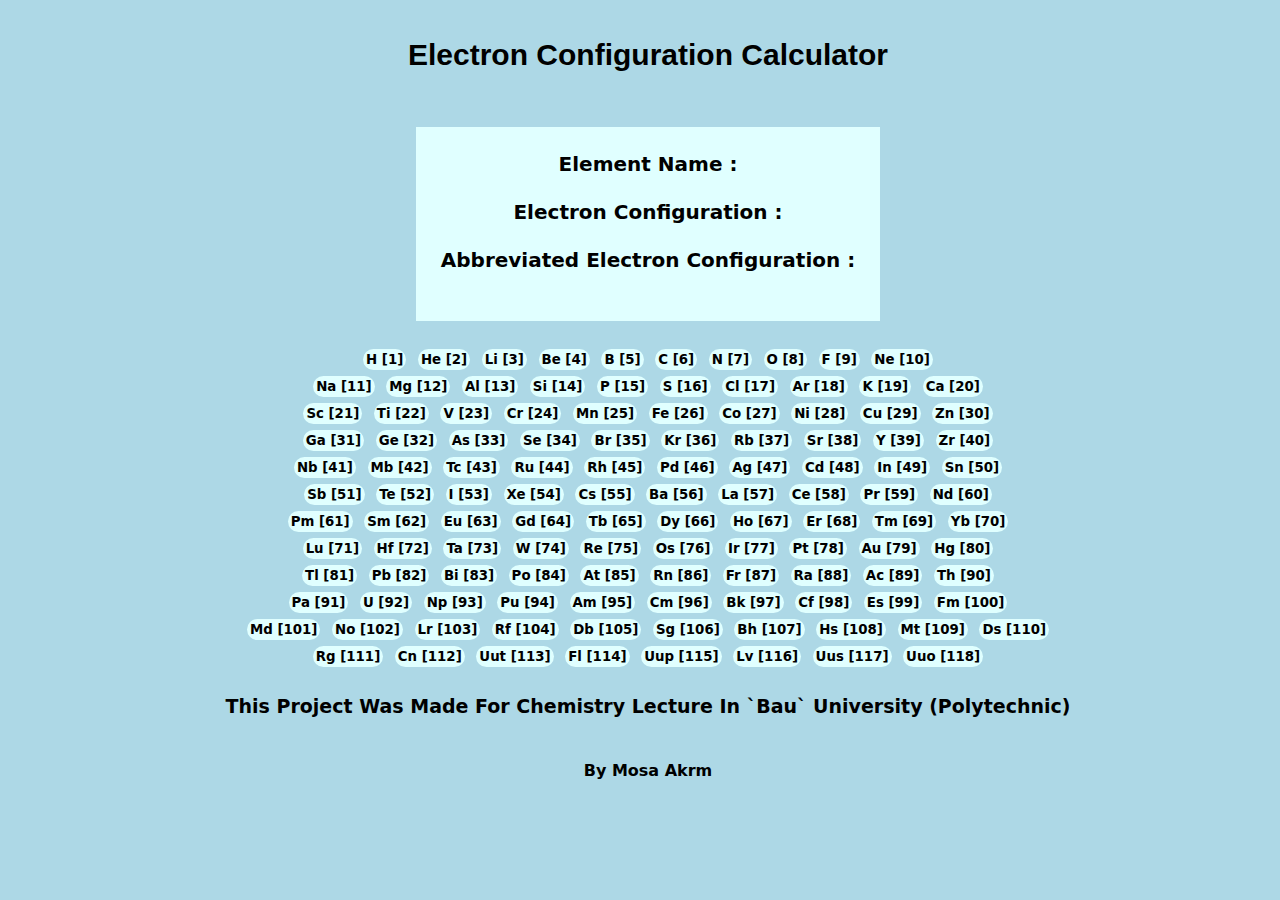
<file: index.html>
<!DOCTYPE html>
<html>
<head>
    <script src="https://cdn.jsdelivr.net/npm/bootstrap@5.3.0-alpha3/dist/js/bootstrap.bundle.min.js" integrity="sha384-ENjdO4Dr2bkBIFxQpeoTz1HIcje39Wm4jDKdf19U8gI4ddQ3GYNS7NTKfAdVQSZe" crossorigin="anonymous"></script>
    <link rel="preconnect" href="https://fonts.googleapis.com/">
    <link rel="preconnect" href="https://fonts.gstatic.com/" crossorigin>
    <link href="https://fonts.googleapis.com/css2?family=Aref+Ruqaa:wght@400;700&amp;display=swap" rel="stylesheet">
    <meta charset='utf-8'>
    <meta http-equiv='X-UA-Compatible' content='IE=edge'>
    <title id="title">Electron Configuration Calculator</title>
    <meta name='viewport' content='width=device-width, initial-scale=1'>
    <link rel='stylesheet' type='text/css' media='screen' href='assests/style.css'>
    <link rel="icon" type="image/x-icon" href="assests/imgs/c.png">
</head>
<body>

    <!--Header-->
    <nav class="navbar bg-body-tertiary" class="container">
        <div class="container-fluid">
            <header class="Main"> Electron Configuration Calculator </header>
        </div>
      </nav>
    <!---->

    <!--result-->
        <div class="container">
            <div class="CoMain">
                <label class="labels">
                    Element Name :
                    <br>
                    <span class="result" id="ele"></span>
                </label>
                    <br>
                <label  class="labels">Electron Configuration : 
                    <br>
                    <span class="result"  id="elex"></span>
                </label>
                <br>
                <label class="labels">Abbreviated Electron Configuration : 
                    <br>
                    <span class="result"  id="elea"></span>
                </label>
                <br>    
            </div>
        </div>

        <!---->
<br>
        <!--Work-->


        <div class="btn-toolbar" role="toolbar" aria-label="Toolbar with button groups">
            <div class="btn-group me-2" role="group" aria-label="First group">
                <button class="btn" id="H"> H [1] </button>
                <button class="btn" id="He">He [2]</button>
                <button class="btn" id="Li">Li [3]</button>
                <button class="btn" id="Be">Be [4]</button>
                <button class="btn" id="B">B [5]</button>
                <button class="btn" id="C">C [6]</button>
                <button class="btn" id="N">N [7]</button>
                <button class="btn" id="O">O [8]</button>
                <button class="btn" id="F">F [9]</button>
                <button class="btn" id="Ne">Ne [10]</button>
            </div>
            <div class="btn-group me-2" role="group" aria-label="Second group">
                <button class="btn" id="Na">Na [11]</button>
                <button class="btn" id="Mg">Mg [12]</button>
                <button class="btn" id="Al"> Al [13]</button>
                <button class="btn" id="Si"> Si [14]</button>
                <button class="btn" id="P"> P [15]</button>
                <button class="btn" id="S"> S [16]</button>
                <button class="btn" id="Cl"> Cl [17]</button>
                <button class="btn" id="Ar"> Ar [18]</button>
                <button class="btn" id="K"> K [19]</button>
                <button class="btn" id="Ca"> Ca [20]</button>
            </div>
            <div class="btn-group" role="group" aria-label="Third group">
                <button class="btn" id="Sc"> Sc [21] </button>
                <button class="btn" id="Ti"> Ti [22] </button>
                <button class="btn" id="V"> V [23]</button>
                <button class="btn" id="Cr"> Cr [24]</button>
                <button class="btn" id="Mn"> Mn [25]</button>
                <button class="btn" id="Fe"> Fe [26]</button>
                <button class="btn" id="Co"> Co [27]</button>
                <button class="btn" id="Ni"> Ni [28]</button>
                <button class="btn" id="Cu"> Cu [29]</button>
                <button class="btn" id="Zn"> Zn [30]</button>
            </div>
          </div>

          <div class="btn-toolbar" role="toolbar" aria-label="Toolbar with button groups">
            <div class="btn-group me-2" role="group" aria-label="First group">
                <button class="btn" id="Ga">Ga [31]</button>
                <button class="btn" id="Ge">Ge [32]</button>
                <button class="btn" id="As">As [33]</button>
                <button class="btn" id="Se">Se [34]</button>
                <button class="btn" id="Br">Br [35]</button>
                <button class="btn" id="Kr">Kr [36]</button>
                <button class="btn" id="Rb">Rb [37]</button>
                <button class="btn" id="Sr">Sr [38]</button> 
                <button class="btn" id="Y">Y [39]</button>
                <button class="btn" id="Zr">Zr [40]</button>
            </div>
            <div class="btn-group me-2" role="group" aria-label="Second group">
                <button class="btn" id="Nb">Nb [41]</button>
                <button class="btn" id="Mb">Mb [42]</button>
                <button class="btn" id="Tc">Tc [43]</button>
                <button class="btn" id="Ru">Ru [44]</button>
                <button class="btn" id="Rh">Rh [45]</button>
                <button class="btn" id="Pd">Pd [46]</button>
                <button class="btn" id="Ag">Ag [47]</button> 
                <button class="btn" id="Cd">Cd [48]</button>
                <button class="btn" id="In">In [49]</button>
                <button class="btn" id="Sn">Sn [50]</button>
            </div>
            <div class="btn-group" role="group" aria-label="Third group">
                <button class="btn" id="Sb">Sb [51]</button>
                <button class="btn" id="Te">Te [52]</button>
                <button class="btn" id="I">I [53]</button>
                <button class="btn" id="Xe">Xe [54]</button>
                <button class="btn" id="Cs">Cs [55]</button> 
                <button class="btn" id="Ba">Ba [56]</button>
                <button class="btn" id="La">La [57]</button>
                <button class="btn" id="Ce">Ce [58]</button>
                <button class="btn" id="Pr">Pr [59]</button>
                <button class="btn" id="Nd">Nd [60]</button>
            </div>
          </div>
                
          <div class="btn-toolbar" role="toolbar" aria-label="Toolbar with button groups">
            <div class="btn-group me-2" role="group" aria-label="First group">
                <button class="btn" id="Pm">Pm [61]</button>
                <button class="btn" id="Sm">Sm [62]</button>
                <button class="btn" id="Eu">Eu [63]</button> 
                <button class="btn" id="Gd">Gd [64]</button>
                <button class="btn" id="Tb">Tb [65]</button>
                <button class="btn" id="Dy">Dy [66]</button>
                <button class="btn" id="Ho">Ho [67]</button>
                <button class="btn" id="Er">Er [68]</button>
                <button class="btn" id="Tm">Tm [69]</button>
                <button class="btn" id="Yb">Yb [70]</button>
            </div>
            <div class="btn-group me-2" role="group" aria-label="Second group">
                <button class="btn" id="Lu">Lu [71]</button> 
                <button class="btn" id="Hf">Hf [72]</button>
                <button class="btn" id="Ta">Ta [73]</button>
                <button class="btn" id="W">W [74]</button>
                <button class="btn" id="Re">Re [75]</button>
                <button class="btn" id="Os">Os [76]</button>
                <button class="btn" id="Ir">Ir [77]</button>
                <button class="btn" id="Pt">Pt [78]</button>
                <button class="btn" id="Au">Au [79]</button> 
                <button class="btn" id="Hg">Hg [80]</button>
            </div>
            <div class="btn-group" role="group" aria-label="Third group">
                <button class="btn" id="Tl">Tl [81]</button>
                <button class="btn" id="Pb">Pb [82]</button>
                <button class="btn" id="Bi">Bi [83]</button>
                <button class="btn" id="Po">Po [84]</button>
                <button class="btn" id="At">At [85]</button>
                <button class="btn" id="Rn">Rn [86]</button>
                <button class="btn" id="Fr">Fr [87]</button> 
                <button class="btn" id="Ra">Ra [88]</button>
                <button class="btn" id="Ac">Ac [89]</button>
                <button class="btn" id="Th">Th [90]</button>
            </div>
          </div>
                
                
               
          <div class="btn-toolbar" role="toolbar" aria-label="Toolbar with button groups">
            <div class="btn-group me-2" role="group" aria-label="First group">
                <button class="btn" id="Pa">Pa [91]</button>
                <button class="btn" id="U">U [92]</button>
                <button class="btn" id="Np">Np [93]</button>
                <button class="btn" id="Pu">Pu [94]</button>
                <button class="btn" id="Am">Am [95]</button> 
                <button class="btn" id="Cm">Cm [96]</button>
                <button class="btn" id="Bk">Bk [97]</button>
                <button class="btn" id="Cf">Cf [98]</button>
                <button class="btn" id="Es">Es [99]</button>
                <button class="btn" id="Fm">Fm [100]</button>
            </div>
            <div class="btn-group me-2" role="group" aria-label="Second group">
                <button class="btn" id="Md">Md [101]</button>
                <button class="btn" id="No">No [102]</button>
                <button class="btn" id="Lr">Lr [103]</button> 
                <button class="btn" id="Rf">Rf [104]</button>
                <button class="btn" id="Db">Db [105]</button>
                <button class="btn" id="Sg">Sg [106]</button>
                <button class="btn" id="Bh">Bh [107]</button>
                <button class="btn" id="Hs">Hs [108]</button>
                <button class="btn" id="Mt">Mt [109]</button>
                <button class="btn" id="Ds">Ds [110]</button>
            </div>
            <div class="btn-group" role="group" aria-label="Third group">
                <button class="btn" id="Rg">Rg [111]</button> 
                <button class="btn" id="Cn">Cn [112]</button>
                <button class="btn" id="Uut">Uut [113]</button>
                <button class="btn" id="Fl">Fl [114]</button>
                <button class="btn" id="Uup">Uup [115]</button>
                <button class="btn" id="Lv">Lv [116]</button>
                <button class="btn" id="Uus">Uus [117]</button>
                <button class="btn" id="Uuo">Uuo [118]</button>
            </div>
          </div>
               
                
                
              
               
               
               
                
         
       
       
       
        <!---->






    <div id="footer">
        <footer class="CoCoMain">This Project Was Made For Chemistry Lecture In `Bau` University (Polytechnic)</footer> <br>
        <label style="
                font-family: system-ui, -apple-system, BlinkMacSystemFont, 'Segoe UI', Roboto, Oxygen, Ubuntu, Cantarell, 'Open Sans', 'Helvetica Neue', sans-serif;"
                 >By Mosa Akrm
        </label>
    </div>

    <script src='index.js'></script>

    <script src="https://cdn.jsdelivr.net/npm/@popperjs/core@2.11.7/dist/umd/popper.min.js" integrity="sha384-zYPOMqeu1DAVkHiLqWBUTcbYfZ8osu1Nd6Z89ify25QV9guujx43ITvfi12/QExE" crossorigin="anonymous"></script>
    <script src="https://cdn.jsdelivr.net/npm/bootstrap@5.3.0-alpha3/dist/js/bootstrap.min.js" integrity="sha384-Y4oOpwW3duJdCWv5ly8SCFYWqFDsfob/3GkgExXKV4idmbt98QcxXYs9UoXAB7BZ" crossorigin="anonymous"></script>
</body>

</html>
</file>
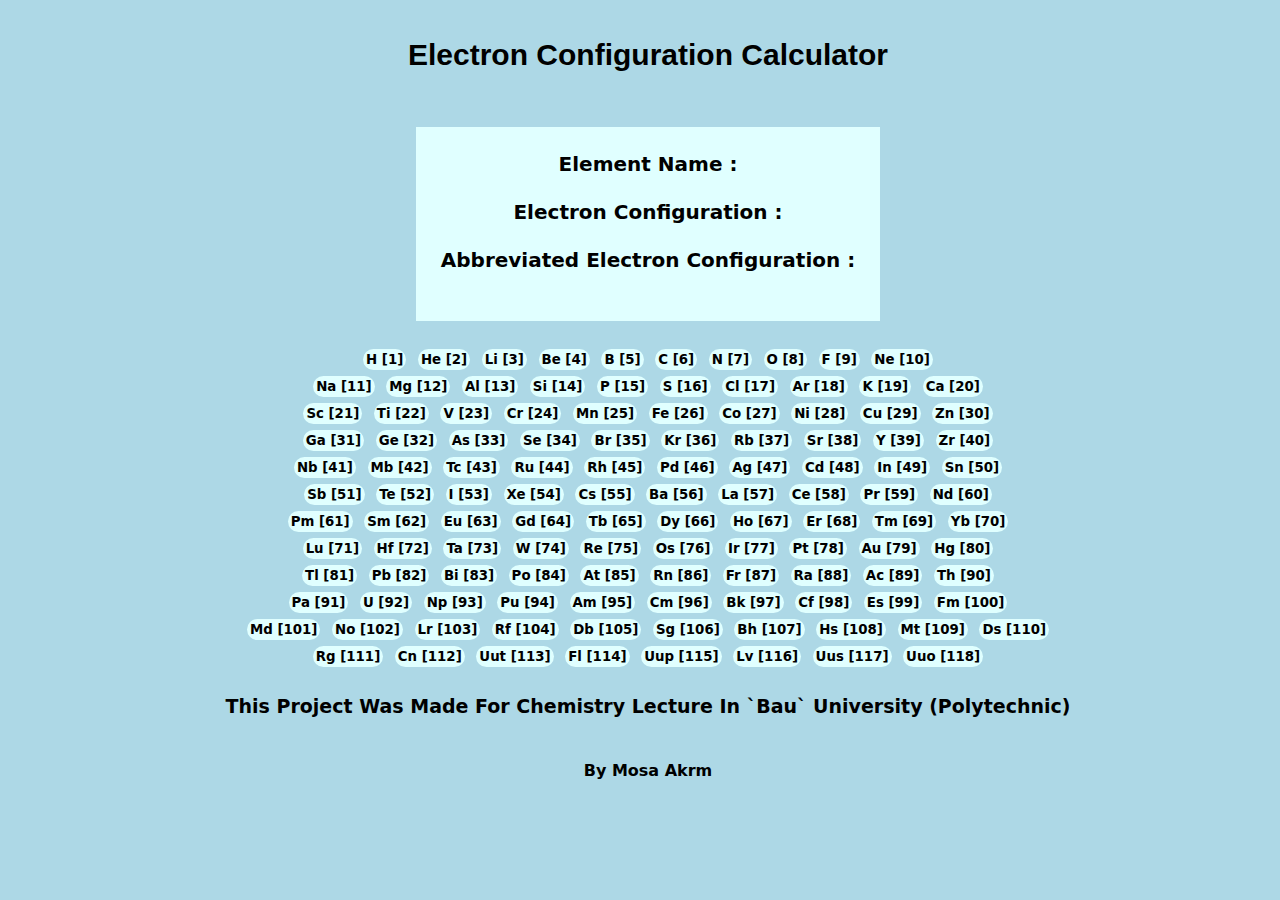
<file: public/index.html>
<!DOCTYPE html>
<html>
<head>
    <script src="https://cdn.jsdelivr.net/npm/bootstrap@5.3.0-alpha3/dist/js/bootstrap.bundle.min.js" integrity="sha384-ENjdO4Dr2bkBIFxQpeoTz1HIcje39Wm4jDKdf19U8gI4ddQ3GYNS7NTKfAdVQSZe" crossorigin="anonymous"></script>
    <link rel="preconnect" href="https://fonts.googleapis.com/">
    <link rel="preconnect" href="https://fonts.gstatic.com/" crossorigin>
    <link href="https://fonts.googleapis.com/css2?family=Aref+Ruqaa:wght@400;700&amp;display=swap" rel="stylesheet">
    <meta charset='utf-8'>
    <meta http-equiv='X-UA-Compatible' content='IE=edge'>
    <title id="title">Electron Configuration Calculator</title>
    <meta name='viewport' content='width=device-width, initial-scale=1'>
    <link rel='stylesheet' type='text/css' media='screen' href='assests/style.css'>
    <link rel="icon" type="image/x-icon" href="assests/imgs/c.png">
</head>
<body>

    <!--Header-->
    <nav class="navbar bg-body-tertiary" class="container">
        <div class="container-fluid">
            <header class="Main"> Electron Configuration Calculator </header>
        </div>
      </nav>
    <!---->

    <!--result-->
        <div class="container">
            <div class="CoMain">
                <label class="labels">
                    Element Name :
                    <br>
                    <span class="result" id="ele"></span>
                </label>
                    <br>
                <label  class="labels">Electron Configuration : 
                    <br>
                    <span class="result"  id="elex"></span>
                </label>
                <br>
                <label class="labels">Abbreviated Electron Configuration : 
                    <br>
                    <span class="result"  id="elea"></span>
                </label>
                <br>    
            </div>
        </div>

        <!---->
<br>
        <!--Work-->


        <div class="btn-toolbar" role="toolbar" aria-label="Toolbar with button groups">
            <div class="btn-group me-2" role="group" aria-label="First group">
                <button class="btn" id="H"> H [1] </button>
                <button class="btn" id="He">He [2]</button>
                <button class="btn" id="Li">Li [3]</button>
                <button class="btn" id="Be">Be [4]</button>
                <button class="btn" id="B">B [5]</button>
                <button class="btn" id="C">C [6]</button>
                <button class="btn" id="N">N [7]</button>
                <button class="btn" id="O">O [8]</button>
                <button class="btn" id="F">F [9]</button>
                <button class="btn" id="Ne">Ne [10]</button>
            </div>
            <div class="btn-group me-2" role="group" aria-label="Second group">
                <button class="btn" id="Na">Na [11]</button>
                <button class="btn" id="Mg">Mg [12]</button>
                <button class="btn" id="Al"> Al [13]</button>
                <button class="btn" id="Si"> Si [14]</button>
                <button class="btn" id="P"> P [15]</button>
                <button class="btn" id="S"> S [16]</button>
                <button class="btn" id="Cl"> Cl [17]</button>
                <button class="btn" id="Ar"> Ar [18]</button>
                <button class="btn" id="K"> K [19]</button>
                <button class="btn" id="Ca"> Ca [20]</button>
            </div>
            <div class="btn-group" role="group" aria-label="Third group">
                <button class="btn" id="Sc"> Sc [21] </button>
                <button class="btn" id="Ti"> Ti [22] </button>
                <button class="btn" id="V"> V [23]</button>
                <button class="btn" id="Cr"> Cr [24]</button>
                <button class="btn" id="Mn"> Mn [25]</button>
                <button class="btn" id="Fe"> Fe [26]</button>
                <button class="btn" id="Co"> Co [27]</button>
                <button class="btn" id="Ni"> Ni [28]</button>
                <button class="btn" id="Cu"> Cu [29]</button>
                <button class="btn" id="Zn"> Zn [30]</button>
            </div>
          </div>

          <div class="btn-toolbar" role="toolbar" aria-label="Toolbar with button groups">
            <div class="btn-group me-2" role="group" aria-label="First group">
                <button class="btn" id="Ga">Ga [31]</button>
                <button class="btn" id="Ge">Ge [32]</button>
                <button class="btn" id="As">As [33]</button>
                <button class="btn" id="Se">Se [34]</button>
                <button class="btn" id="Br">Br [35]</button>
                <button class="btn" id="Kr">Kr [36]</button>
                <button class="btn" id="Rb">Rb [37]</button>
                <button class="btn" id="Sr">Sr [38]</button> 
                <button class="btn" id="Y">Y [39]</button>
                <button class="btn" id="Zr">Zr [40]</button>
            </div>
            <div class="btn-group me-2" role="group" aria-label="Second group">
                <button class="btn" id="Nb">Nb [41]</button>
                <button class="btn" id="Mb">Mb [42]</button>
                <button class="btn" id="Tc">Tc [43]</button>
                <button class="btn" id="Ru">Ru [44]</button>
                <button class="btn" id="Rh">Rh [45]</button>
                <button class="btn" id="Pd">Pd [46]</button>
                <button class="btn" id="Ag">Ag [47]</button> 
                <button class="btn" id="Cd">Cd [48]</button>
                <button class="btn" id="In">In [49]</button>
                <button class="btn" id="Sn">Sn [50]</button>
            </div>
            <div class="btn-group" role="group" aria-label="Third group">
                <button class="btn" id="Sb">Sb [51]</button>
                <button class="btn" id="Te">Te [52]</button>
                <button class="btn" id="I">I [53]</button>
                <button class="btn" id="Xe">Xe [54]</button>
                <button class="btn" id="Cs">Cs [55]</button> 
                <button class="btn" id="Ba">Ba [56]</button>
                <button class="btn" id="La">La [57]</button>
                <button class="btn" id="Ce">Ce [58]</button>
                <button class="btn" id="Pr">Pr [59]</button>
                <button class="btn" id="Nd">Nd [60]</button>
            </div>
          </div>
                
          <div class="btn-toolbar" role="toolbar" aria-label="Toolbar with button groups">
            <div class="btn-group me-2" role="group" aria-label="First group">
                <button class="btn" id="Pm">Pm [61]</button>
                <button class="btn" id="Sm">Sm [62]</button>
                <button class="btn" id="Eu">Eu [63]</button> 
                <button class="btn" id="Gd">Gd [64]</button>
                <button class="btn" id="Tb">Tb [65]</button>
                <button class="btn" id="Dy">Dy [66]</button>
                <button class="btn" id="Ho">Ho [67]</button>
                <button class="btn" id="Er">Er [68]</button>
                <button class="btn" id="Tm">Tm [69]</button>
                <button class="btn" id="Yb">Yb [70]</button>
            </div>
            <div class="btn-group me-2" role="group" aria-label="Second group">
                <button class="btn" id="Lu">Lu [71]</button> 
                <button class="btn" id="Hf">Hf [72]</button>
                <button class="btn" id="Ta">Ta [73]</button>
                <button class="btn" id="W">W [74]</button>
                <button class="btn" id="Re">Re [75]</button>
                <button class="btn" id="Os">Os [76]</button>
                <button class="btn" id="Ir">Ir [77]</button>
                <button class="btn" id="Pt">Pt [78]</button>
                <button class="btn" id="Au">Au [79]</button> 
                <button class="btn" id="Hg">Hg [80]</button>
            </div>
            <div class="btn-group" role="group" aria-label="Third group">
                <button class="btn" id="Tl">Tl [81]</button>
                <button class="btn" id="Pb">Pb [82]</button>
                <button class="btn" id="Bi">Bi [83]</button>
                <button class="btn" id="Po">Po [84]</button>
                <button class="btn" id="At">At [85]</button>
                <button class="btn" id="Rn">Rn [86]</button>
                <button class="btn" id="Fr">Fr [87]</button> 
                <button class="btn" id="Ra">Ra [88]</button>
                <button class="btn" id="Ac">Ac [89]</button>
                <button class="btn" id="Th">Th [90]</button>
            </div>
          </div>
                
                
               
          <div class="btn-toolbar" role="toolbar" aria-label="Toolbar with button groups">
            <div class="btn-group me-2" role="group" aria-label="First group">
                <button class="btn" id="Pa">Pa [91]</button>
                <button class="btn" id="U">U [92]</button>
                <button class="btn" id="Np">Np [93]</button>
                <button class="btn" id="Pu">Pu [94]</button>
                <button class="btn" id="Am">Am [95]</button> 
                <button class="btn" id="Cm">Cm [96]</button>
                <button class="btn" id="Bk">Bk [97]</button>
                <button class="btn" id="Cf">Cf [98]</button>
                <button class="btn" id="Es">Es [99]</button>
                <button class="btn" id="Fm">Fm [100]</button>
            </div>
            <div class="btn-group me-2" role="group" aria-label="Second group">
                <button class="btn" id="Md">Md [101]</button>
                <button class="btn" id="No">No [102]</button>
                <button class="btn" id="Lr">Lr [103]</button> 
                <button class="btn" id="Rf">Rf [104]</button>
                <button class="btn" id="Db">Db [105]</button>
                <button class="btn" id="Sg">Sg [106]</button>
                <button class="btn" id="Bh">Bh [107]</button>
                <button class="btn" id="Hs">Hs [108]</button>
                <button class="btn" id="Mt">Mt [109]</button>
                <button class="btn" id="Ds">Ds [110]</button>
            </div>
            <div class="btn-group" role="group" aria-label="Third group">
                <button class="btn" id="Rg">Rg [111]</button> 
                <button class="btn" id="Cn">Cn [112]</button>
                <button class="btn" id="Uut">Uut [113]</button>
                <button class="btn" id="Fl">Fl [114]</button>
                <button class="btn" id="Uup">Uup [115]</button>
                <button class="btn" id="Lv">Lv [116]</button>
                <button class="btn" id="Uus">Uus [117]</button>
                <button class="btn" id="Uuo">Uuo [118]</button>
            </div>
          </div>
               
                
                
              
               
               
               
                
         
       
       
       
        <!---->






    <div id="footer">
        <footer class="CoCoMain">This Project Was Made For Chemistry Lecture In `Bau` University (Polytechnic)</footer> <br>
        <label style="
                font-family: system-ui, -apple-system, BlinkMacSystemFont, 'Segoe UI', Roboto, Oxygen, Ubuntu, Cantarell, 'Open Sans', 'Helvetica Neue', sans-serif;"
                 >By Mosa Akrm
        </label>
    </div>

    <script src='index.js'></script>
    <script></script>
    <script src="https://cdn.jsdelivr.net/npm/@popperjs/core@2.11.7/dist/umd/popper.min.js" integrity="sha384-zYPOMqeu1DAVkHiLqWBUTcbYfZ8osu1Nd6Z89ify25QV9guujx43ITvfi12/QExE" crossorigin="anonymous"></script>
    <script src="https://cdn.jsdelivr.net/npm/bootstrap@5.3.0-alpha3/dist/js/bootstrap.min.js" integrity="sha384-Y4oOpwW3duJdCWv5ly8SCFYWqFDsfob/3GkgExXKV4idmbt98QcxXYs9UoXAB7BZ" crossorigin="anonymous"></script>
</body>

</html>
</file>
<file: assests/style.css>
body {
    font-family: system-ui, -apple-system, BlinkMacSystemFont, 'Segoe UI', Roboto, Oxygen, Ubuntu, Cantarell, 'Open Sans', 'Helvetica Neue', sans-serif;
    font-weight: 600;
    text-align: center;
    width: 100%;
    background-color: lightblue;
}

.btn {
    padding: 3px;
    margin: 3px;
    font-family: system-ui, -apple-system, BlinkMacSystemFont, 'Segoe UI', Roboto, Oxygen, Ubuntu, Cantarell, 'Open Sans', 'Helvetica Neue', sans-serif;
    background-color: lightcyan;
    border:none;
    border-radius: 25px;
    font-weight: 700;
}
.btn:active{
    color: lightcyan;
    background-color: black;
}

.Main {
    font-size: 30px;
    padding: 30px;
    font-weight: 900;
    font-family: 'Gill Sans', 'Gill Sans MT', Calibri, 'Trebuchet MS', sans-serif;
}

.CoMain {
    font-size: 20px;
    padding: 25px;
    font-weight: 600;
    font-family: system-ui, -apple-system, BlinkMacSystemFont, 'Segoe UI', Roboto, Oxygen, Ubuntu, Cantarell, 'Open Sans', 'Helvetica Neue', sans-serif;
}

.CoCoMain {
    font-size: 19px;
    padding: 25px;
    font-weight: 700;
}
.container {
    background-color: lightcyan;
    margin: 25px;
    display: inline-block;
    padding: 25;
}

.containerCo{
    background-color: lightcyan;
    margin: 25px;
    padding: 100px;
    text-align: space-around;
}
.result {
    font-size: 20px;
    padding: 25px;
    font-weight: 600;
    font-family: 'Times New Roman', Times, serif;
}
.form {
    font-size: large;
    font-weight: 700;
    padding:10px;
    margin: 20px;
    background-color: lightblue;
    color: black;
    border: none;
}
</file>
<file: public/assests/style.css>
body {
    font-family: system-ui, -apple-system, BlinkMacSystemFont, 'Segoe UI', Roboto, Oxygen, Ubuntu, Cantarell, 'Open Sans', 'Helvetica Neue', sans-serif;
    font-weight: 600;
    text-align: center;
    width: 100%;
    background-color: lightblue;
}

.btn {
    padding: 3px;
    margin: 3px;
    font-family: system-ui, -apple-system, BlinkMacSystemFont, 'Segoe UI', Roboto, Oxygen, Ubuntu, Cantarell, 'Open Sans', 'Helvetica Neue', sans-serif;
    background-color: lightcyan;
    border:none;
    border-radius: 25px;
    font-weight: 700;
}
.btn:active{
    color: lightcyan;
    background-color: black;
}

.Main {
    font-size: 30px;
    padding: 30px;
    font-weight: 900;
    font-family: 'Gill Sans', 'Gill Sans MT', Calibri, 'Trebuchet MS', sans-serif;
}

.CoMain {
    font-size: 20px;
    padding: 25px;
    font-weight: 600;
    font-family: system-ui, -apple-system, BlinkMacSystemFont, 'Segoe UI', Roboto, Oxygen, Ubuntu, Cantarell, 'Open Sans', 'Helvetica Neue', sans-serif;
}

.CoCoMain {
    font-size: 19px;
    padding: 25px;
    font-weight: 700;
}
.container {
    background-color: lightcyan;
    margin: 25px;
    display: inline-block;
    padding: 25;
}

.containerCo{
    background-color: lightcyan;
    margin: 25px;
    padding: 100px;
    text-align: space-around;
}
.result {
    font-size: 20px;
    padding: 25px;
    font-weight: 600;
    font-family: 'Times New Roman', Times, serif;
}
.form {
    font-size: large;
    font-weight: 700;
    padding:10px;
    margin: 20px;
    background-color: lightblue;
    color: black;
    border: none;
}
</file>
